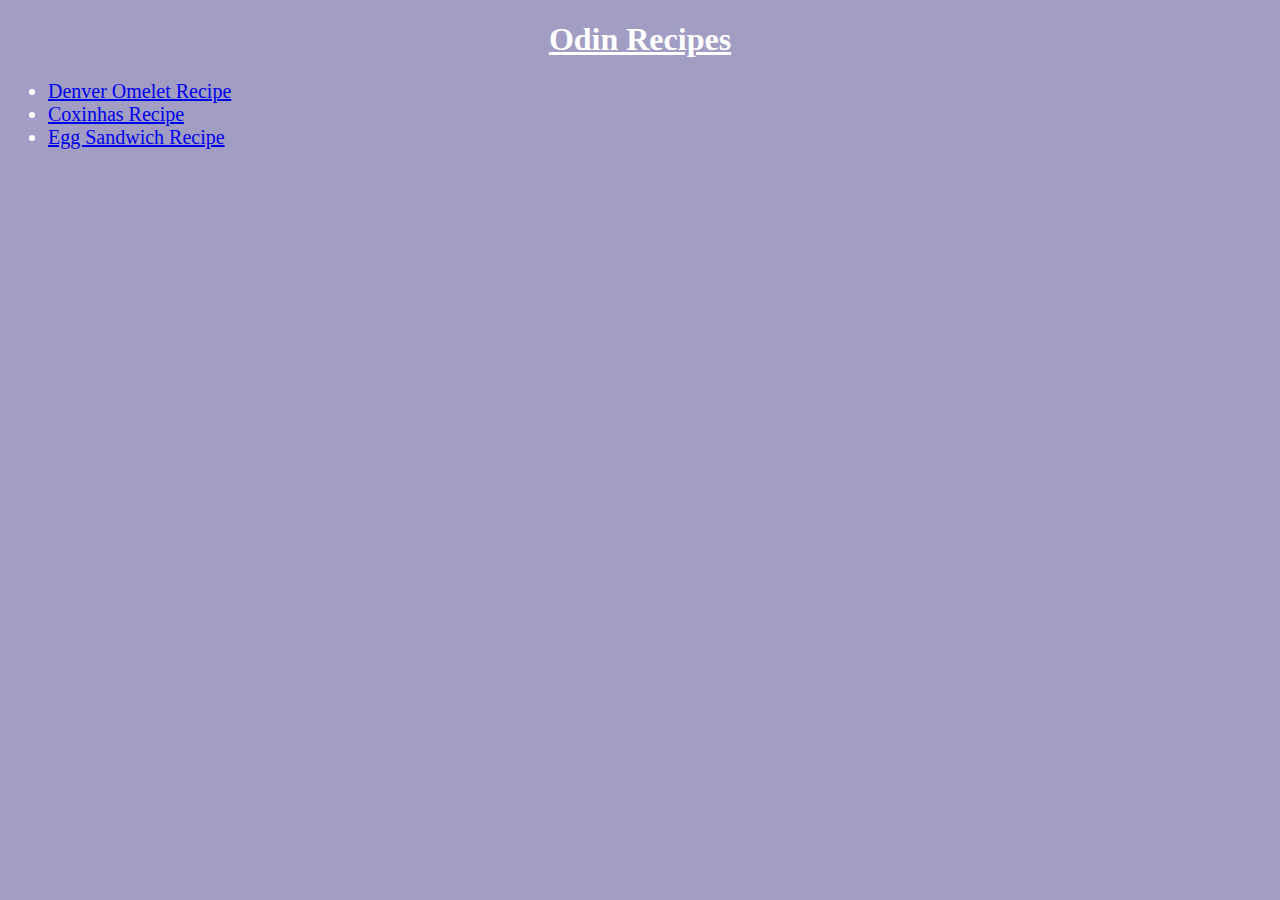
<file: index.html>
<!DOCTYPE html>
<html lang="en">
    <head>
        <meta charset="UTF-8">
        <link rel="stylesheet" href="./styles.css">
        <title>Odin Recipes</title>
    </head>

    <body>
        <h1 class="page-header">Odin Recipes</h1>
        <ul class="text">
            <li><a href="./recipes/omelet.html">Denver Omelet Recipe</a></li>
            <li><a href="./recipes/coxinhas.html">Coxinhas Recipe</a></li>
            <li><a href="./recipes/egg-sandwich.html">Egg Sandwich Recipe</a></li>
        </ul>
    </body>
</html>
</file>
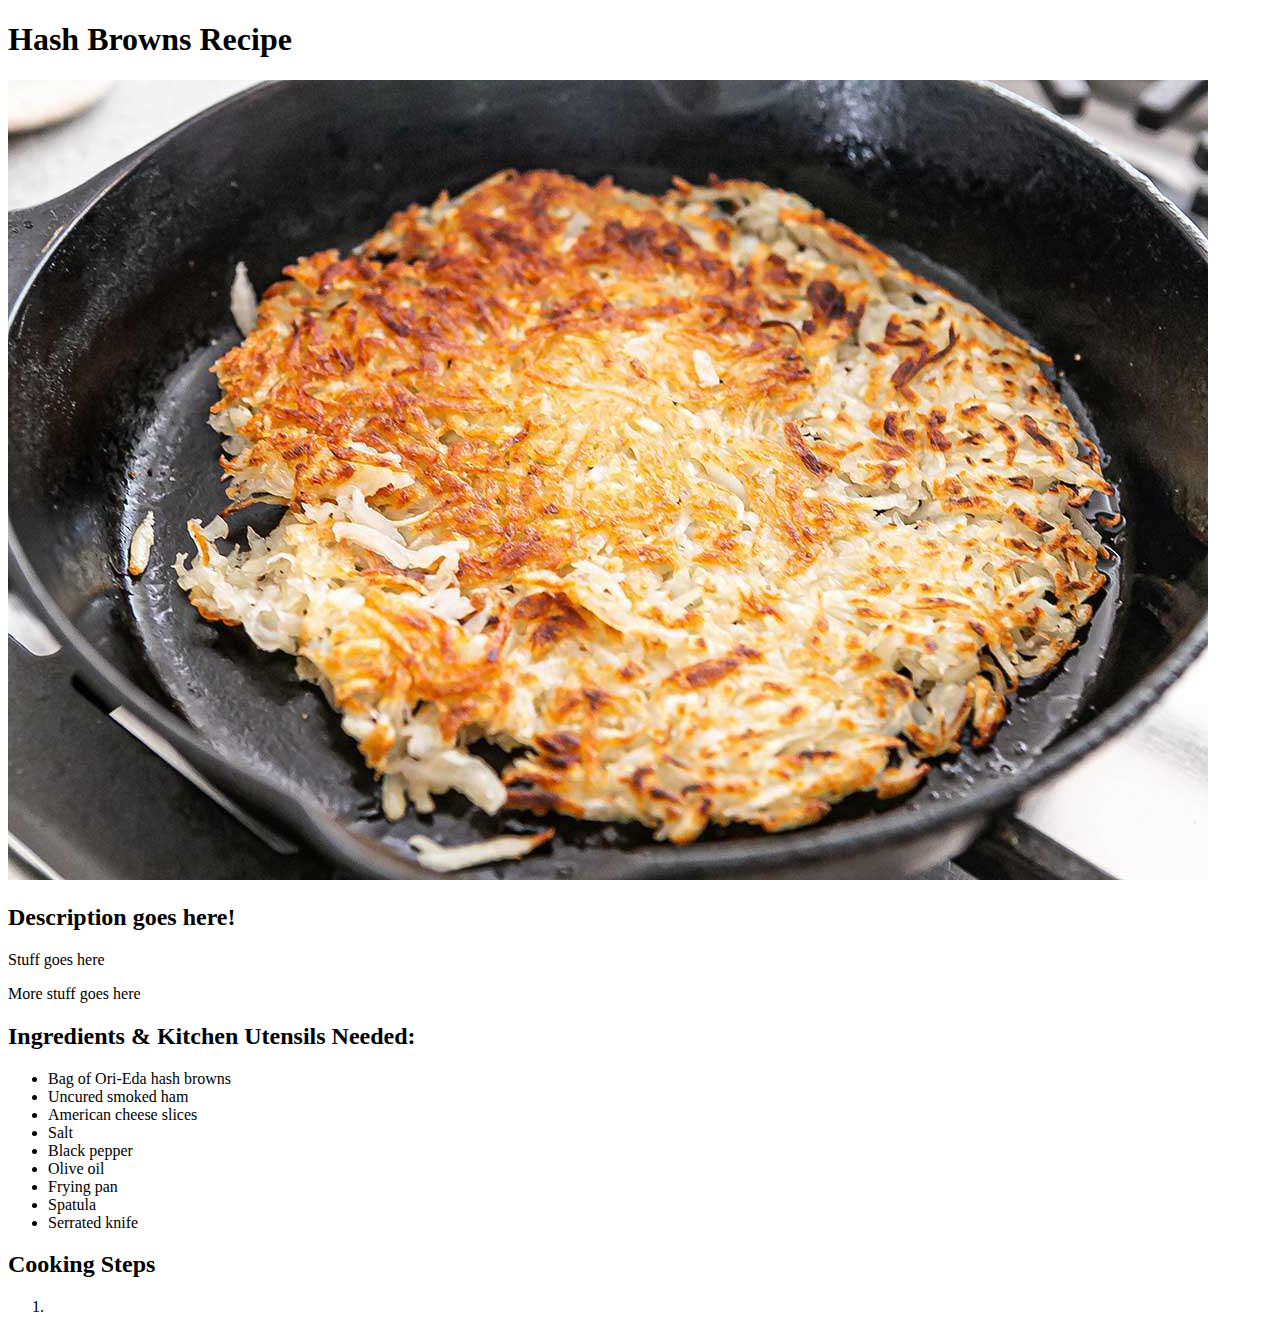
<file: recipes/hash-browns.html>
<!DOCTYPE html>
<html lang="en">
  <head>
    <meta charset="UTF-8">
    <title>Hash Browns Recipe</title>
  </head>
  <body>
    <h1>Hash Browns Recipe</h1>

    <img src="../imgs/hash-brown-pic.jpg" alt="Some hash browns in a skillet">

    <!-- Description of dish goes here -->
    <h2>Description goes here!</h2>

    <p>Stuff goes here</p>
    <p>More stuff goes here</p>
    
    <h2>Ingredients & Kitchen Utensils Needed:</h2>
    <ul>
      <li>Bag of Ori-Eda hash browns</li>
      <li>Uncured smoked ham</li>
      <li>American cheese slices</li>
      <li>Salt</li>
      <li>Black pepper</li>
      <li>Olive oil</li>
      <li>Frying pan</li>
      <li>Spatula</li>
      <li>Serrated knife</li>
    </ul>

    <!-- Steps necessary to cook the dish -->
    <h2>Cooking Steps</h2>
    <ol>
      <li></li>
    </ol>
  </body>
</html>
</file>
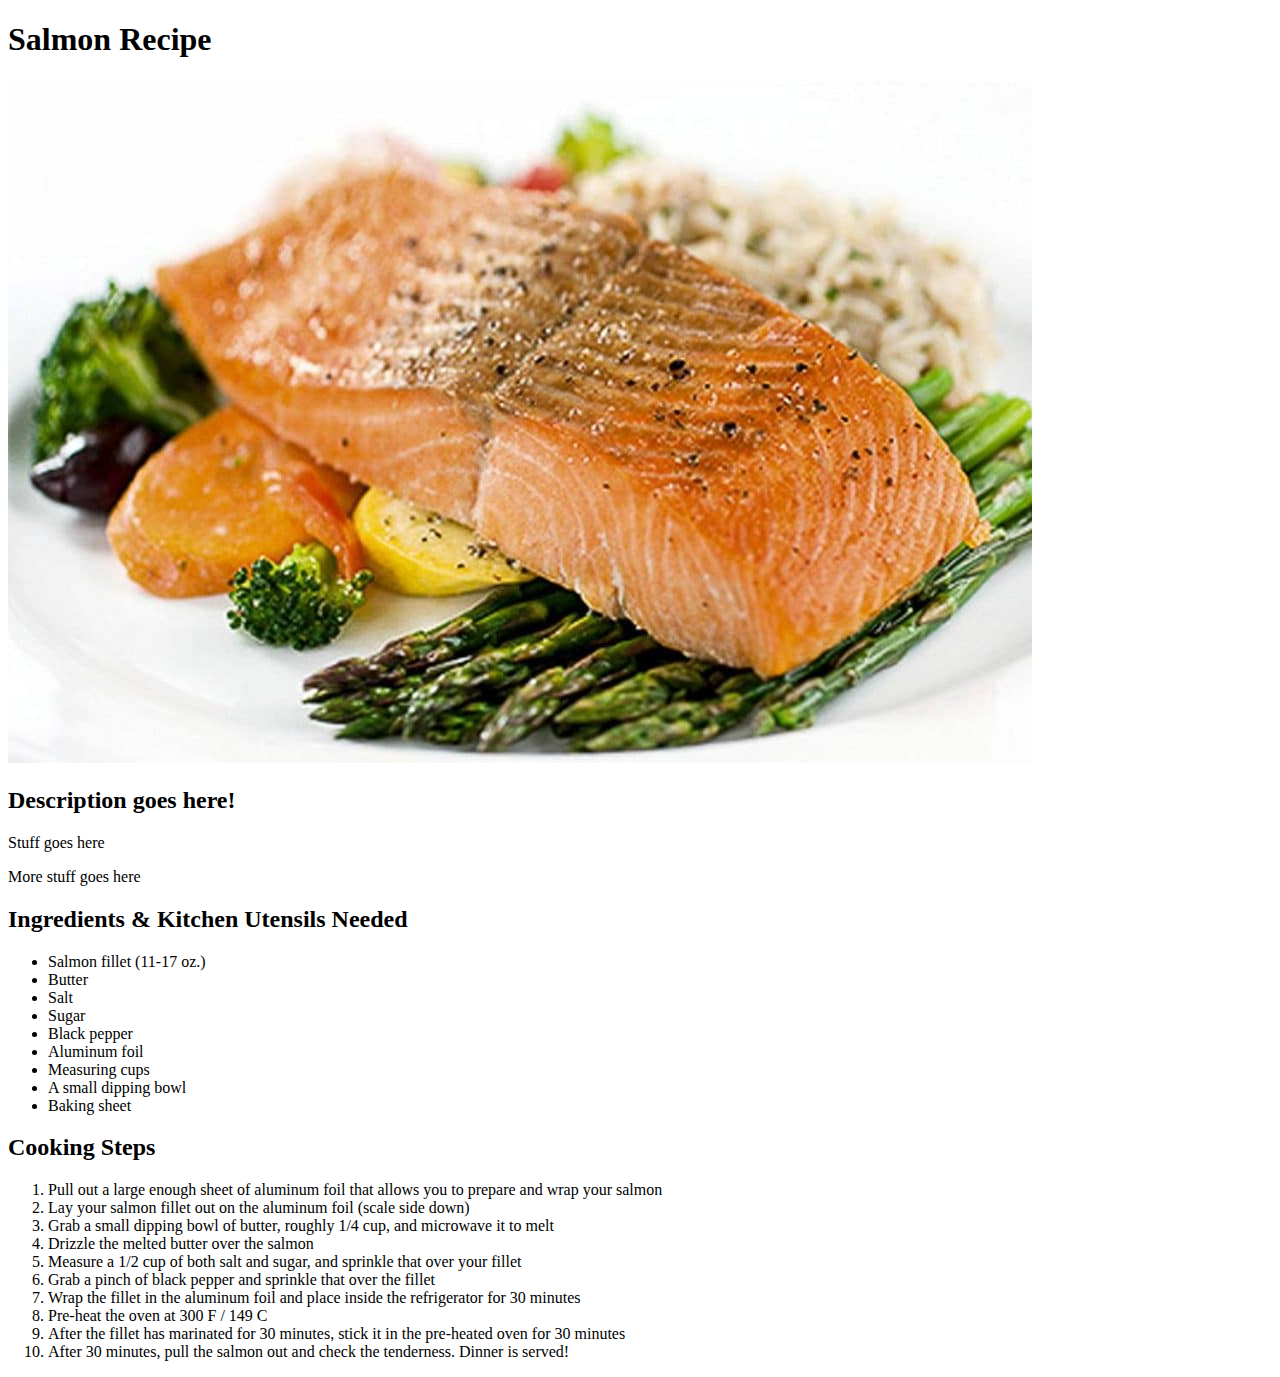
<file: recipes/salmon.html>
<!DOCTYPE html>
<html lang="en">
  <head>
    <meta charset="UTF-8">
    <title>Salmon Recipe</title>
  </head>
  <body>
    <h1>Salmon Recipe</h1>

    <img src="../imgs/salmon-plate.jpg" alt="A piece of salmon on a plate">

    <!-- Description of dish goes here -->
    <h2>Description goes here!</h2>

    <p>Stuff goes here</p>
    <p>More stuff goes here</p>
    
    <h2>Ingredients & Kitchen Utensils Needed</h2>
    <ul>
      <li>Salmon fillet (11-17 oz.)</li>
      <li>Butter</li>
      <li>Salt</li>
      <li>Sugar</li>
      <li>Black pepper</li>
      <li>Aluminum foil</li>
      <li>Measuring cups</li>
      <li>A small dipping bowl</li>
      <li>Baking sheet</li>
    </ul>

    <h2>Cooking Steps</h2>
    <ol>
      <li>Pull out a large enough sheet of aluminum foil that allows you to prepare and wrap your salmon</li>
      <li>Lay your salmon fillet out on the aluminum foil (scale side down)</li>
      <li>Grab a small dipping bowl of butter, roughly 1/4 cup, and microwave it to melt</li>
      <li>Drizzle the melted butter over the salmon</li>
      <li>Measure a 1/2 cup of both salt and sugar, and sprinkle that over your fillet</li>
      <li>Grab a pinch of black pepper and sprinkle that over the fillet</li>
      <li>Wrap the fillet in the aluminum foil and place inside the refrigerator for 30 minutes</li>
      <li>Pre-heat the oven at 300 F / 149 C</li>
      <li>After the fillet has marinated for 30 minutes, stick it in the pre-heated oven for 30 minutes</li>
      <li>After 30 minutes, pull the salmon out and check the tenderness. Dinner is served!</li>
    </ol>
  </body>
</html>
</file>
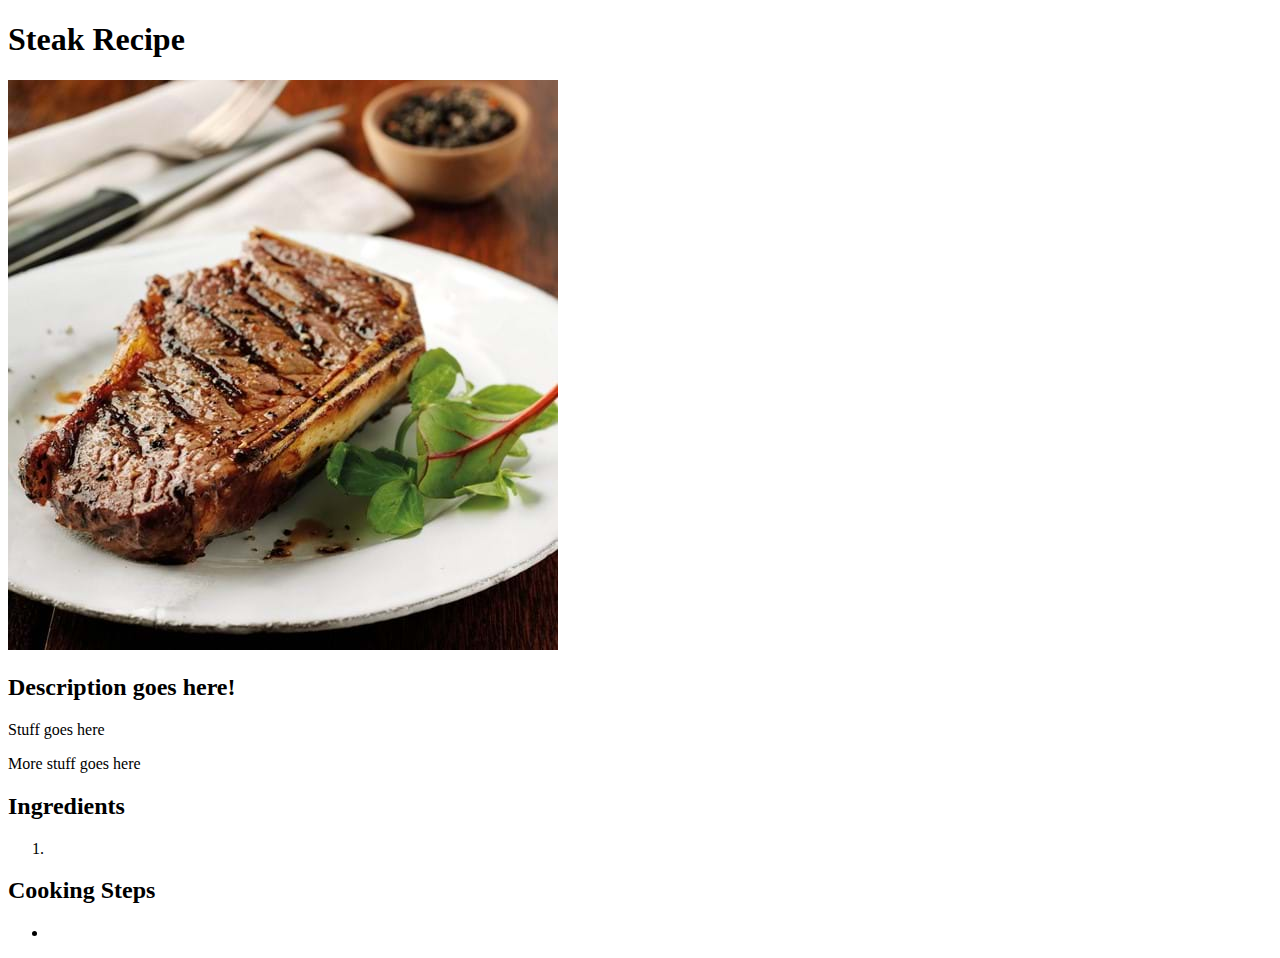
<file: recipes/steak.html>
<!DOCTYPE html>
<html lang="en">
  <head>
    <meta charset="UTF-8">
    <title>Steak Recipe</title>
  </head>
  <body>
    <h1>Steak Recipe</h1>

    <img src="../imgs/steak.jpg" alt="A piece of sirloin steak on a plate">

    <!-- Description of dish goes here -->
    <h2>Description goes here!</h2>

    <p>Stuff goes here</p>
    <p>More stuff goes here</p>
    
    <!-- Unordered list of ingredients go here -->
    <h2>Ingredients</h2>
    <ol>
      <li></li>
    </ol>

    <!-- Steps necessary to cook the salmon -->
    <h2>Cooking Steps</h2>
    <ul>
      <li></li>
    </ul>
  </body>
</html>
</file>
<file: styles.css>
/* My CSS playground to understand how it works */

body {
    background-color: hsla(249, 54%, 31%, 0.450);
    font-family: "Times New Roman", Verdana, sans-serif;
}

.page-header {
    text-align: center;
}

.page-header,
.heading {
    text-decoration: underline;
}

.heading,
.text,
.page-header {
    color: rgb(255, 255, 255);
}

.text {
    font-size: 20px;
}
</file>
